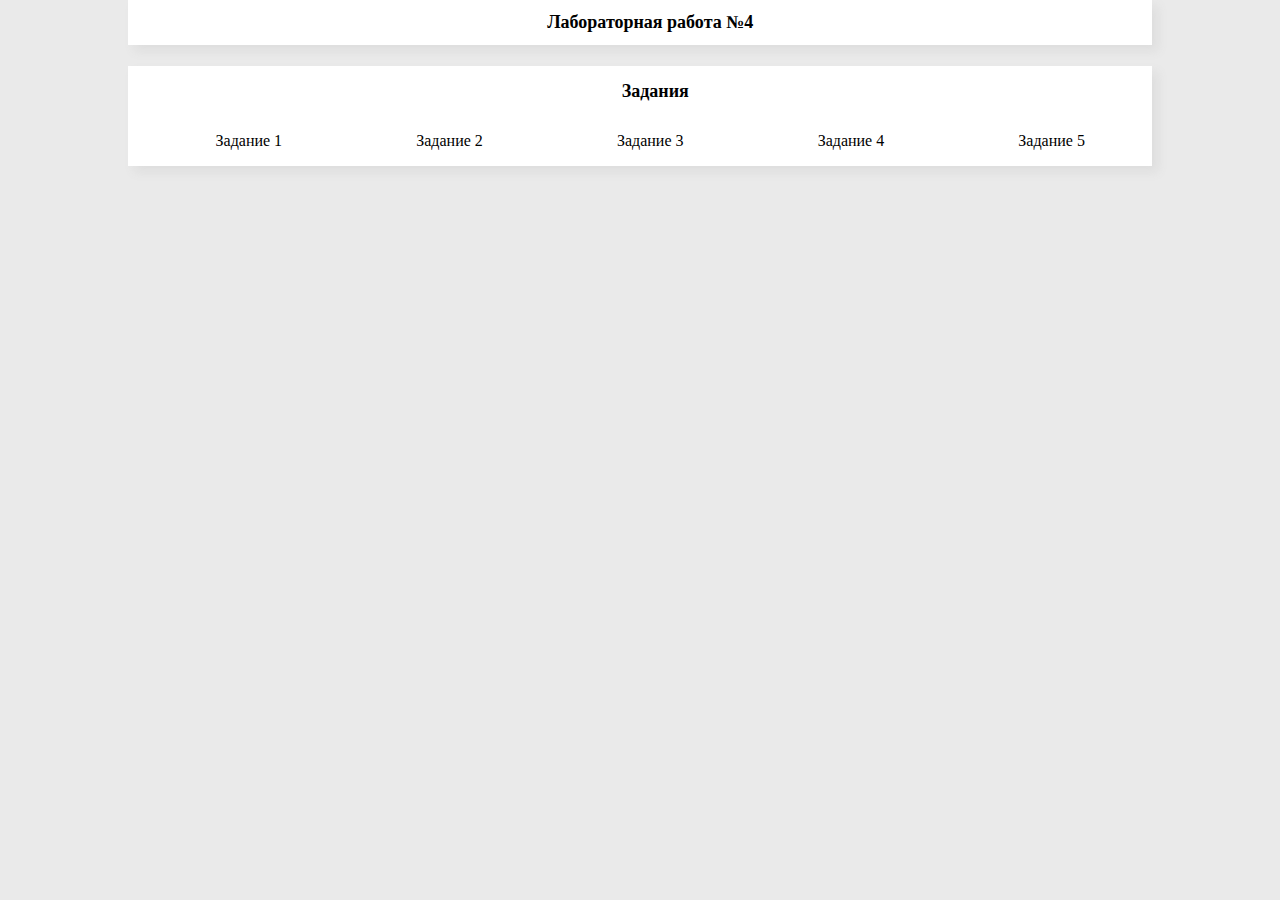
<file: lab4_wt/index.html>
<!DOCTYPE html>
<html lang="ru">
    <head>
        <meta charset="UTF-8">

        <title>Lab #4</title>

        <link href="styles/main.css" rel="stylesheet">
        <link href="styles/index.css" rel="stylesheet">
    </head>

    <body>
        <div class="block" id="header">
            <h1>Лабораторная работа №4</h1>
        </div>

        <div class="block" id="content">
            <h2>Задания</h2>

            <ul>
                <li><a href="scripts/task_01.php">Задание 1</a></li>
                <li><a href="scripts/task_02.php">Задание 2</a></li>
                <li><a href="scripts/task3.php">Задание 3</a></li>
                <li><a href="scripts/task_04.html">Задание 4</a></li>
                <li><a href="scripts/task_05.html">Задание 5</a></li>
            </ul>            
        </div>

    </body>
</html>
</file>
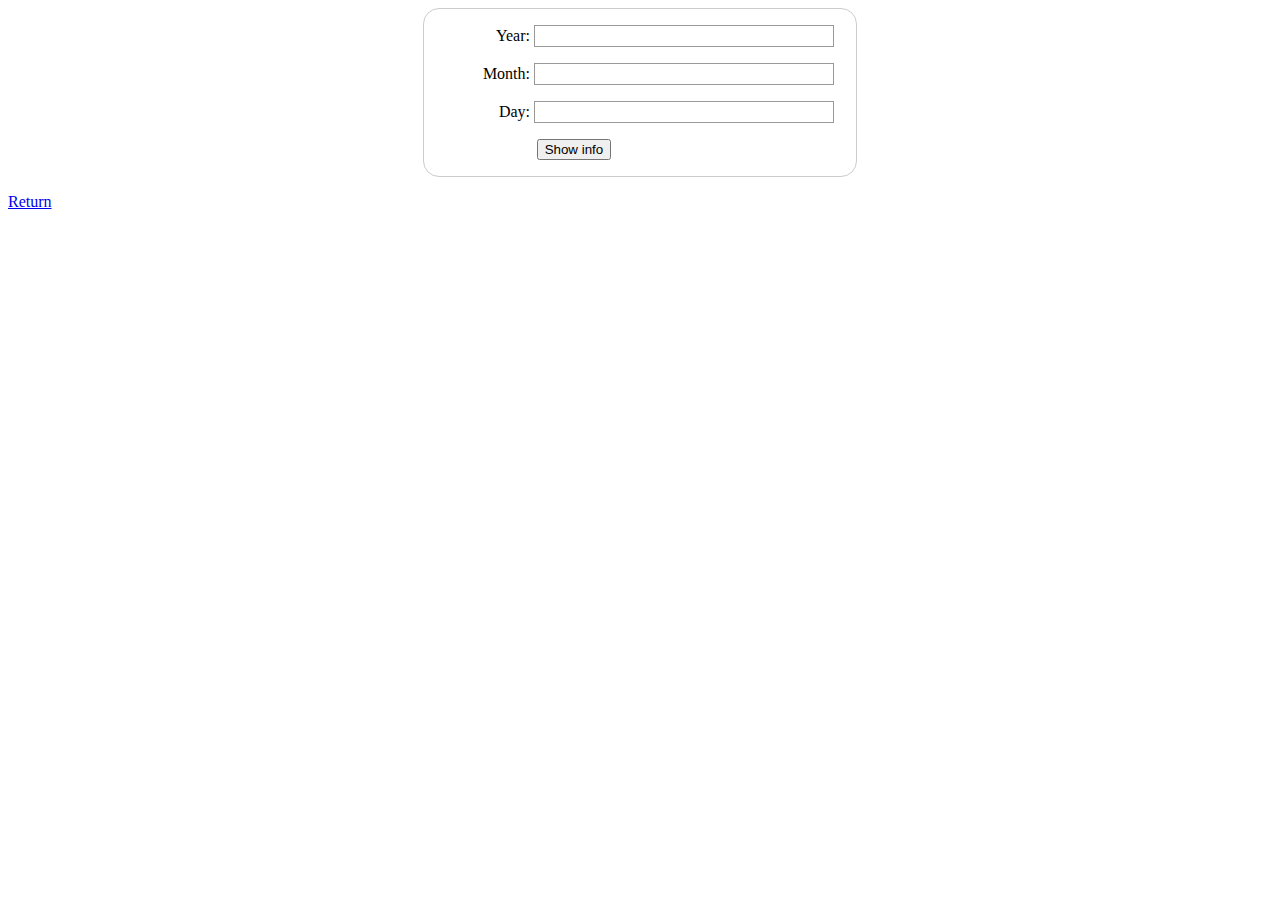
<file: lab4_wt/scripts/task_04.html>
<!DOCTYPE html>
<html lang="en">
<head>
    <meta charset="UTF-8">

    <link href="../styles/task_04.css" rel="stylesheet">

    <?php include_once "task_05.php"; ?>

    <title>Task 04</title>
</head>
<body>
<form action="task_04.php" method="post">
    <ul>
        <li>
            <label for="year">Year:</label>
            <input id="year" name="year"></input>
        </li>
        <li>
            <label for="month">Month:</label>
            <input id="month" name="month"></input>
        </li>
        <li>
            <label for="day">Day:</label>
            <input id="day" name="day"></input>
        </li>

        <li class="button">
            <button type="submit">Show info</button>
        </li>
    </ul>
</form>

<div class="block">
    <p><a href="..">Return</a></p>
</div>

</body>
</html>
</file>
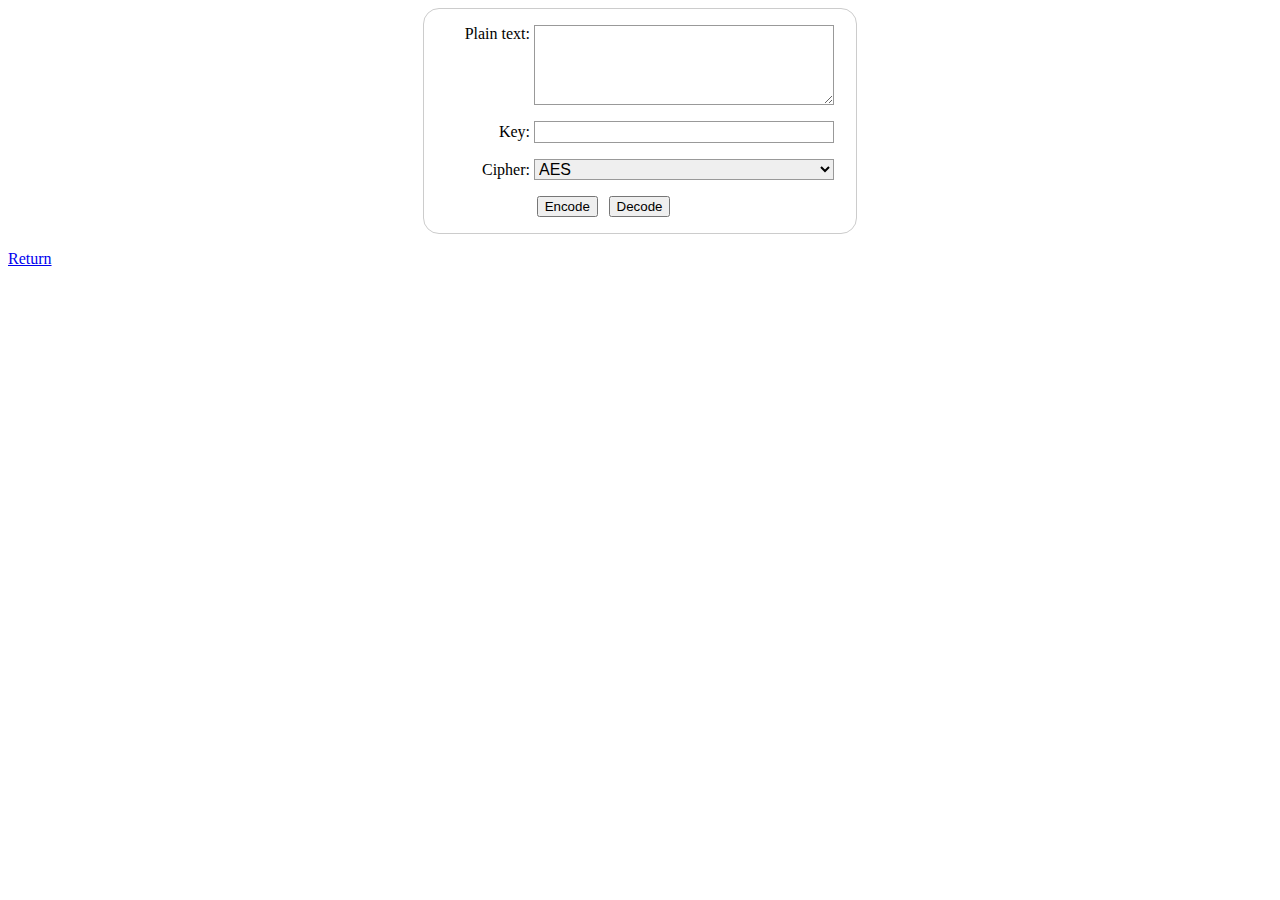
<file: lab4_wt/scripts/task_05.html>
<!DOCTYPE html>
<html lang="en">
<head>
    <meta charset="UTF-8">
    <link href="../styles/task_04.css" rel="stylesheet">

    <?php include_once "task_05.php"; ?>

    <title>Task 05</title>
</head>
<body>
    <form action="task_05.php" method="post">
        <ul>
            <li>
                <label for="plain-text">Plain text:</label>
                <textarea id="plain-text" name="plainText"></textarea>
            </li>
            <li>
                <label for="key">Key:</label>
                <input type="text" id="key" name="key">
            </li>
            <li>
                <label for="cipher">Cipher: </label>
                <select id="cipher" name="cipher">
                    <option value="aes">AES</option>
                    <option value="des">DES</option>
                </select>
            </li>
            <li class="button">
                <button name="button-encode" type="submit">Encode</button>
                <button name="button-decode" type="submit">Decode</button>
            </li>
        </ul>
    </form>

    <div class="block">
        <p><a href="..">Return</a></p>
    </div>

</body>
</html>
</file>
<file: lab4_wt/styles/main.css>
body {
    padding-left: 10%;
    padding-right: 10%;
    background-color: #eaeaea;
    margin: 0;
}

a {
    text-decoration: none;
    color: black;
}
a:hover {
    opacity: 1;
    font-style: bold;
    color: red;
    text-decoration: underline;
    cursor: pointer;
}

.block {
    background-color: white;
    box-shadow: 0.4em 0.4em 10px rgba(122,122,122,0.1);

    margin-bottom: 2%;
    padding-left: 2%;
}

h1 {
    text-decoration: none;

    font-size: large;
}

ul {
    display: flex;
    justify-content: space-around;
    list-style-type: none;

    padding: 0;
}
h2 {
    text-decoration: none;
    font-size: large;

    margin-left: 1%;
}

#header {
    display: flex;
    justify-content: center;
}

#content {
    display: flex;
    flex-direction: column;
    align-items: center;
}

ul {
    width: 100%;
}
</file>
<file: lab4_wt/styles/index.css>
h2 {
    text-decoration: none;
    font-size: large;

    margin-left: 1%;
}

#header {
    display: flex;
    justify-content: center;
}

#content {
    display: flex;
    flex-direction: column;
    align-items: center;
}

ul {
    width: 100%;
}
</file>
<file: lab4_wt/styles/task_04.css>
form {
    /* Расположим форму по центру страницы */
    margin: 0 auto;
    width: 400px;
    /* Определим контур формы */
    padding: 1em;
    border: 1px solid #CCC;
    border-radius: 1em;
}

ul {
    list-style: none;
    padding: 0;
    margin: 0;
}

form li + li {
    margin-top: 1em;
}

label {
    /* Определим размер и выравнивание */
    display: inline-block;
    width: 90px;
    text-align: right;
}

input,
textarea,
select {
    /* Убедимся, что все поля имеют одинаковые настройки шрифта
       По умолчанию в textarea используется моноширинный шрифт */
    font: 1em sans-serif;

    /* Определим размер полей */
    width: 300px;
    box-sizing: border-box;

    /* Стилизуем границы полей */
    border: 1px solid #999;
}

input:focus,
textarea:focus {
    /* Дополнительная подсветка для элементов в фокусе */
    border-color: #000;
}

textarea {
    /* Выравним многострочные текстовые поля с их текстами-подсказками */
    vertical-align: top;

    /* Предоставим пространство для ввода текста */
    height: 5em;
}

.button {
    /* Выравним кнопки с их текстами-подсказками */
    padding-left: 90px; /* same size as the label elements */
}

button {
    /* Этот дополнительный внешний отступ примерно равен расстоянию
       между текстами-подсказками и текстовыми полями */
    margin-left: .5em;
}
</file>
